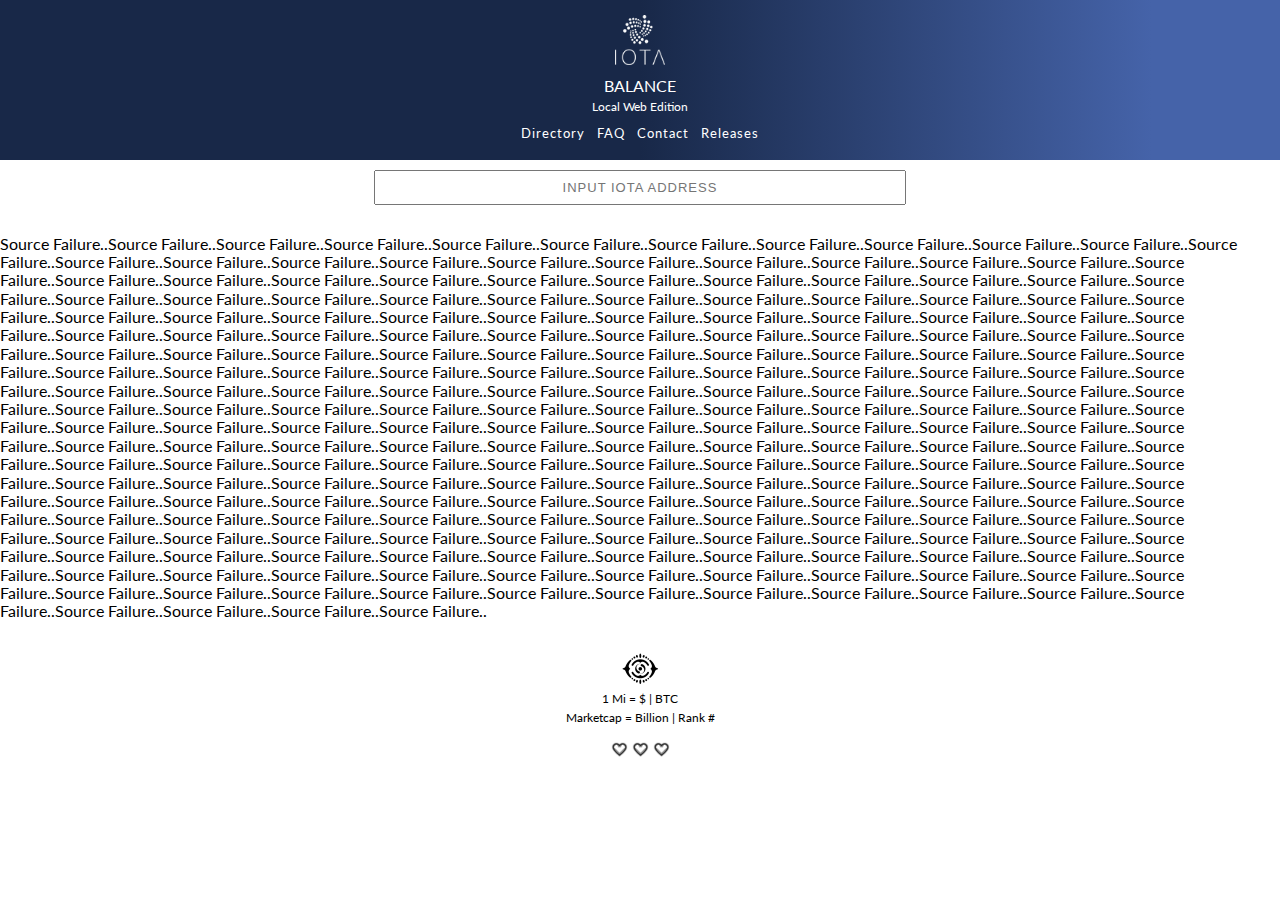
<file: Balance_Files/index.html>
<!--
=====================================================================================
=                       IOTABalance v1.0.0-beta Release                             =
=                             Local Web Edition                                     =
=                           Date: November 13 2018                                  =
=                          Mockup Designer: Navin.R                                 =
=                             Author: Michael                                       =
=                                  |iotaos|                                         =
=====================================================================================
-->
<!DOCTYPE html>
<html>
<head>
     <meta name="viewport" content="width=device-width, initial-scale=1" /> 
     <meta http-equiv="content-type" content="text/html; charset=utf-8" />
	 <title> IOTA Balance</title>
	 <link href="https://fonts.googleapis.com/css?family=Lato" rel="stylesheet">
	 <script src="js/jquery-3.2.1.min.js"></script>
	 <link rel="stylesheet" type="text/css" href="css/normalize.css">
	 <link rel="stylesheet" type="text/css" href="css/newlightstyles.css">
	 <link rel="stylesheet" type="text/css" href="css/newlight.css" id="css_theme">
 	 <script src="js/jquery-ui.js"></script>
 	 <script src="js/iotalibs/kerl.js"></script>
 	 <script src="js/iotalibs/inputValidator.js"></script>
 	 <script src="js/iotalibs/converter.js"></script>
 	 <script src="js/iotalibs/words.js"></script>
 	 <script src="js/iotalibs/bower_components/crypto-js/crypto-js.js"></script>
	 <link rel="apple-touch-icon" sizes="180x180" href="fav/apple-touch-icon.png">
	 <link rel="icon" type="image/png" sizes="32x32" href="fav/favicon-32x32.png">
	 <link rel="icon" type="image/png" sizes="16x16" href="fav/favicon-16x16.png">
	 <link rel="manifest" href="fav/manifest.json">
	 <link rel="mask-icon" href="fav/safari-pinned-tab.svg" color="#5bbad5">
	 <meta name="theme-color" content="#ffffff">
</head>
<body>
<div id="container">
   	<div id="header">
   		<div id="headbox">
   			<img id="iotalogo" src="img/logo.png" alt="IOTA Logo">
   			<div style="font-style: italic; color:grey; font-size:16px; font-weight:700;"></div>
   			<div class="title_style">BALANCE</div>
   			<div class="edition_text">Local Web Edition</div>
				<div id="topbuttons">
			  		<button id="directoryLink" class="menu_buttons"">Directory</button>
			   		<button id="faqLink" class="menu_buttons">FAQ</button>
			   	    <button id="hoverContact" class="menu_buttons">Contact</button>
			   	    <button id="releasesOpen" class="menu_buttons">Releases</button>
			    </div>
			<div id="FAQview" style="display:none; margin:0 auto; width:500px; height:170px; ">
 			   	<li class="lis" style="margin-top:10px;">What is IOTA?</li>
 			   	<li class="lis" style=" font-size:14px;">IOTA is an open-source, permission-less distributed ledger. It uses a directed acyclic graph (DAG) as its protocol called the Tangle. This is programmed in trinary rather than binary. IOTA is designed to be the backbone of the IoT.</li>
  			   	<li><a class="toplinks" style="font-size:14px;" class="menu_links" target="_blank" href="https://en.wikipedia.org/wiki/IOTA_(Distributed_Ledger_Technology)	">IOTA @ Wikipedia</a></li>		
	    		<li class="lis" style="margin-top:10px; ">What is IOTA Balance?</li>
 			   	<li class="lis" style="font-size:14px;">This site is a simplistic tool which can be used to lookup balances of addresses on the tangle. It supports multiple appending queries. It can be used as an address monitor for multiple addresses, showing total balances, and supporting links to full address details.</li>
			</div>
			<div id="contactView" style="display:none; margin:0 auto; width:500px; height:12px; margin-bottom:4px; ">
			   	<li class="menu_links_old" style="margin-top:6px;font-size:13px;">admin at iotaos.com</li>
			</div>
			<div id="releasesView" style="display:none; margin:0 auto; width:500px; height:24px;">
			    <li>Beta Release | November 13 2018</li>
			   	<li><a class="toplinks" style="font-size:14px; color:white" class="menu_links" target="_blank" href="https://github.com/iotaos/iotabalance">iotaos @ Github</a></li>	
			</div>
		</div>
   	</div>
   	<div id="body">
   		<div id="the_menu">
   			<div id="input_div">	
				<input style="margin-top:10px;" id="inputField" type="text" placeholder="Input IOTA address">
			</div>
			<div id="functionbuttons" style="display:none;">

				<button id="saveSession" style="display:none;" class="session_buttons">Save </button>
				<button id="saveSessionDone" style="display:none;" >Saved</button> <span id="saveSessionDoneBar" style="display:none;">|</span>
				<button id="restoreSession" style="display:none;" class="session_buttons">Restore </button> <span id="restoreBar" style="display:none;">|</span>
				<button id="restorationDone" style="display:none;" >Restored</button> <span id="restoredBar" style="display:none;">|</span>
				<button id="overwriteSession" style="display:none;" class="session_buttons">Overwrite </button>
				<button id="overwrittenDone" style="display:none;" class="session_buttons">Overwritten</button>
				<button id="themeButton" style="display: none;" class="session_buttons">Night Mode </button>
				<button id="qSession" style="display:none;" class="session_buttons">Help</button>
				<button id="nodeSelector" style="" class="session_buttons">Settings</button>
				<button id="randomSelect" style="" class="session_buttons">Random Node</button>
				<button id="checkers" class="">
					<span id="checkSum">SUM</span><span> | </span><span id="charCounting">Validity</span>
				</button> 
				<div id="countResultDiv" style="display:none; ">
					<button id="totalsChecker">
						<span>Σ: </span><span id="countResult">0</span><span> Mi | </span><span id="countResultD">0</span><span> $</span>
					</button>
				</div>
			</div>		
		</div>
		<div id="dataOut" style="margin-bottom:1px;font-size:16px;">
			<div id="sessionMessageNew"></div>
			<div id="openingMessage"  class="overflowaddy"></div>
			<div id="browserNotice"></div>
			<div id="theBalanceM"></div>
			<div id="theBalanceI"></div>
		</div>
		<div id="historyOut"></div>
		<div id="overwriteDialog" title="Overwrite with nothing?" style="display:none;">
			<p style="text-align: center; margin-top:25px; color:black; font-style:italic;">Overwrite this browser's saved addresses with nothing?</p>
		</div>
		<div id="faqDialog" title="FAQ" style="display:none;">
			<div id="contenthelpfaq">
				<div id="wrapper">
					<div id="lefthelp">	
						<p style="text-align: center; margin-top:25px; color:black; ">
							<strong>What is IOTA Balance?</strong><br><br>
							It is a simplistic tool which can be used to lookup balances of addresses on the tangle. It supports multiple appending queries. It can be used as an address monitor for multiple addresses, saving and restoring, showing total balances, and supporting detail links.		
						</p>
					</div>
				</div>
			</div>
		</div>
		<div id="nodeSelectDialog" title="Settings" style="display:none;">
			<div id="contentSelectDialog">
				<div id="wrapper">
					<div id="lefthelp">	
						<p style="text-align: center; margin-top:25px; color:black; ">
							<span>By Default, queries are done randomly each time to one of the IRI instances in this list. You may override the default behaviour by setting a custom IRI instance.</span>
							<select id="nodeSelectForm" style="margin-top:12px; margin-bottom:12px;">

							</select>
							<input id="customNode" type="text" placeholder="Overide with Custom IRI">
							<button id="saveNodeSettings" class="session_buttons">Save Custom Setting</button><br>
							<button id="deleteSettings" class="session_buttons">Delete Settings</button>
							<span style="display: inline-block;">
								<b>Note</b>: The Web Edition requires using an <span style="color:#182848">HTTPS</span> instance. 
								The Local Web Edition, and Desktop Edition can use <span style="color:#182848">HTTP</span> instances also.
							</span>
							<span style="display: inline-block;">
								<b>Exporting</b>: <a id="exportTextFile" class="export_button" >Export</a> to fetch your local browser saved addresses to a text file. 
							</span>
						</p>
					</div>
				</div>
			</div>
		</div>
		<div id="helpDialog" title="Help" style="display:none;">
			<div id="contenthelp">
				<div id="wrapper">
					<div id="lefthelp">
						<p style="text-align: center; margin-top:25px; color:black; ">
							<span style="margin-bottom:30px;">
								1. Use the Save button, to save your session of address lookups to your own browser using LocalStorage.<br><br>
							</span>
							<span>2. When you come back later to the page after exiting, you can restore your own session.<br><br></span>
							<span>
								3. When you restore, you can always Overwrite with new searches added, or different altogether. If you Overwrite with nothing loaded, it will delete your saved data from your browser.<br><br>
							</span>
							<span>4. SUM is a checksum of the address when you input a new one.</span>
						</p>
					</div>
				</div>
			</div>
		</div>
		<div id="directoryDialog" title="Directory" style="display:none;">
			<div id="wrapper">
				<div id="content">
					<ul>
			  			<span style="font-size:14px; color:black; font-weight:600;">Global</span>
	 			    	<li><a class="menu_links" target="_blank" href="http://iotachina.com">首页</a></li>
	    			   	<li><a class="menu_links" target="_blank" href="http://blog.naver.com/iotakorea">한국</a></li>
	    			   	<li><a class="menu_links" target="_blank" href="http://lhj.hatenablog.jp/entry/iota">日本</a></li> 
	  			    	<li><a class="menu_links" target="_blank" href="http://iotaitalia.com">Italia</a></li>
	  			    	<li><a class="menu_links" target="_blank" href="http://www.iotabrasil.com/">Italia</a></li>
	    			</ul>	
					<ul>
			  			<span style="font-size:14px; color:black; font-weight:600;">News</span>
					   	<li><a class="menu_links" target="_blank" href="http://www.tangleblog.com/">Tangle Blog</a></li>
				    	<li><a class="menu_links" target="_blank" href="http://iota.news">IOTA News</a></li>
	    			   	<li><a class="menu_links" target="_blank" href="https://twitter.com/iotatoken">Twitter</a></li>
	    			</ul>	 
	  				<ul>
			  			<span style="font-size:14px; color:black; font-weight:600;">Social</span>
					   	<li><a class="menu_links" target="_blank" href="http://www.tangleblog.com/">Slack Invite</a></li>
				    	<li><a class="menu_links" target="_blank" href="http://iota.news">Twitter</a></li>
	    			   	<li><a class="menu_links" target="_blank" href="https://www.reddit.com/r/Iota/">Sub-Reddit</a></li>
	      			   	<li><a class="menu_links" target="_blank" href="https://forum.iota.org/">Forum</a></li>
	    			</ul>	 	
	      			<ul>
			  			<span style="font-size:14px; color:black; font-weight:600;">Whitepapers</span>
						<li><a class="menu_links" target="_blank" href="http://iotatoken.com/IOTA_Whitepaper.pdf">Whitepaper</a></li>
				    	<li><a class="menu_links" target="_blank" href="http://www.iotachina.com/wp-content/uploads/2016/11/2016112902003453.pdf">中国</a></li>
	    			</ul>	 								    	
			    </div>
			    <div id="sidebar">
					<ul>
			  			<span style="font-size:14px; color:black; font-weight:600;">Info</span>
	 			    	<li><a class="menu_links" target="_blank" href="https://iota.org">iota.org</a></li>
				    	<li><a class="menu_links" target="_blank" href="http://iotasupport.com">iotasupport.com</a></li>
			 			<li><a class="menu_links" target="_blank" href="http://learn.iota.org/">Learn IOTA</a></li>
				    	<li><a class="menu_links" target="_blank" href="https://matthewwinstonjohnson.gitbooks.io/iota-guide-and-faq/content/">Community Mobile</a></li>
	 			    	<li><a class="menu_links" target="_blank" href="https://blog.iota.org/iota-ecosystem-fund-2-million-f6ade6a4d8ba">Ecosystem Fund</a></li>
	 				    <li><a class="menu_links" target="_blank" href="https://laurencetennant.com/iota-tools/">IOTA Dev Tools</a></li>
	 				    <li><a class="menu_links" target="_blank" href="https://iotabalance.com/guide.html">Linux IRI Guide</a></li>
				    </ul>	
			  		<ul>
			  			<span style="font-size:14px; color:black; font-weight:600;">Explorers</span>
				    	<li><a class="menu_links" target="_blank" href="https://iota.codebuffet.co">RT Tangle</a></li>
				    	<li><a class="menu_links" target="_blank" href="https://iotasear.ch/">iotasear.ch</a></li>
				    	<li><a class="menu_links" target="_blank" href="http://iota.tips">iota.tips</a></li>
				    	<li><a class="menu_links" target="_blank" href="http://tangler.org">tangler.org</a></li>
				    	<li><a class="menu_links" target="_blank" href="http://iota.cool">iota.cool</a></li>
				    	<li><a class="menu_links" target="_blank" href="https://tangle.blox.pm/">Visualization</a></li>
				    </ul>
				    <ul>
			  			<span style="font-size:14px; color:black; font-weight:600;">Wallet</span>
				    	<li><a class="menu_links" target="_blank" href="https://github.com/iotaledger/wallet">Official</a></li>
				    	<li><a class="menu_links" target="_blank" href="http://iotawallet.info//">Community Mobile</a></li>
				    </ul>
			    </div>
			 	<div id="cleared"></div>
			</div>
		</div>
		<div id="footer">
		   	<img src="img/iotaos.png" alt="iotaOS Logo"><br>
			<span class="pricing_span">
			    1 Mi = $ <span id="priceMi"></span>  | <span id="priceBtc"></span> BTC <br> Marketcap = <span id="imCap"></span> Billion | Rank #<span id= "iRank"></span>
			</span>
			<div style="width:100%; margin:0 auto; padding-top:12px;"> 
		   	 	<button id="supportButton" class="footer_button">
		   	 		<span style="color:white"> <img src="img/heart.png"> <img src="img/heart.png"></span> <img src="img/heart.png">
		   	 	</button>
		    </div>
				<div id="supportView" style="text-align:center; display:none; margin-bottom:20px;  height:20px;">
			    	<li class="menu_links_old lis" style="margin-top:2px; font-size:14px;">
			    		Donate to Support the iotaOS Team<br>
				    	<div class="overflowaddy ellipsis" style="font-size:10.5px; font-weight:400; padding-left:5px; padding-right:5px;">
				    		SDIRRVXMRYPLLJGPJOLSIGXUULYAH9LTU9FMDDEEMLCWBOXXTTXHC9YEPMXWPGFGKEDSSYFVSMNTKQAMWQEQVLCXGW
				    	</div>
			    	</li>
			    </div>
	   	</div>
   	</div>
</div>
<script src="js/iotaBalance.js"></script>
</body>
</html>
</file>
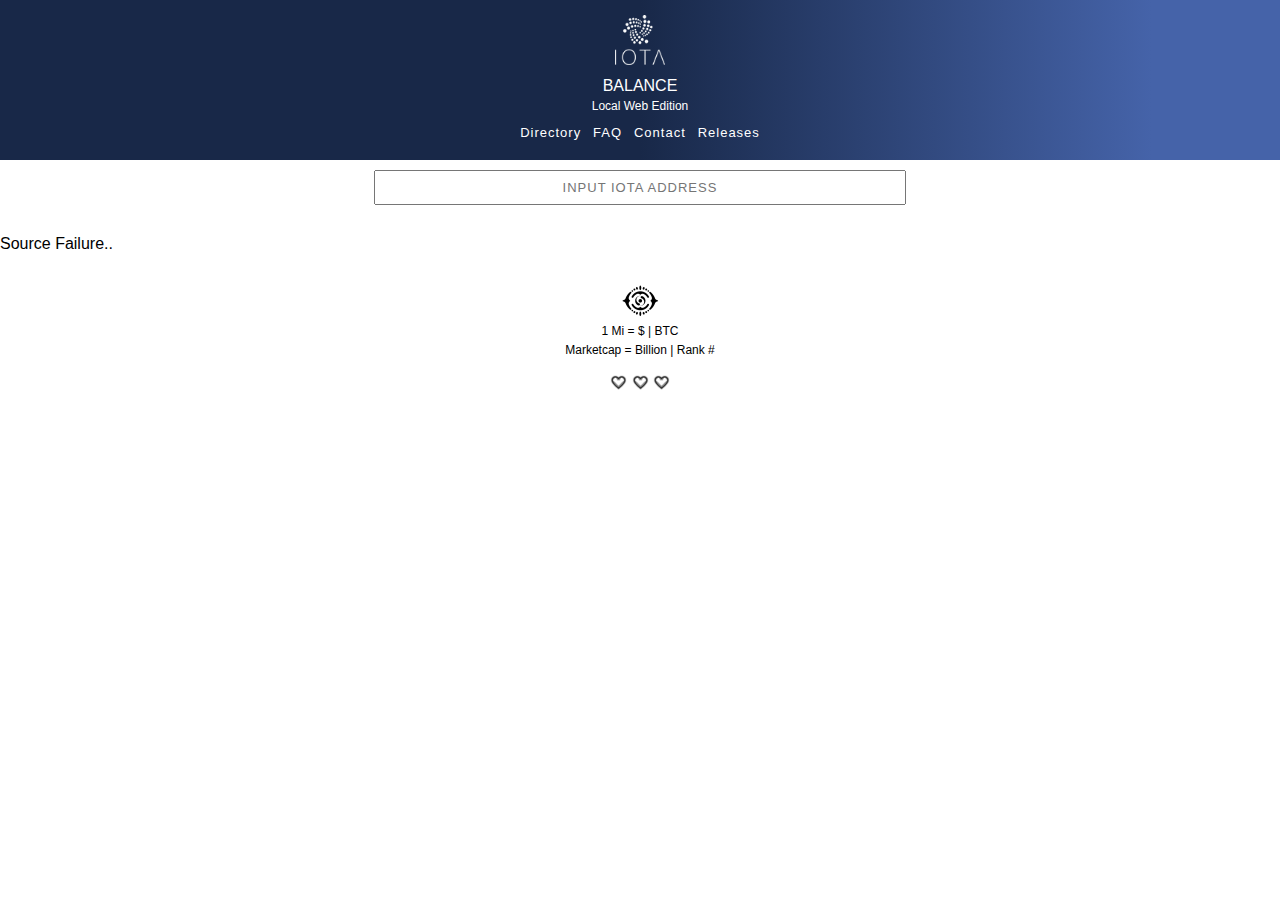
<file: IOTABalance.html>
<!--
IOTABalance v1 Beta Release 
Date: August 20th 2017
Author: Michael.S
|iotaos|
-->
<!DOCTYPE html>
<html>
<head>
	<meta http-equiv="refresh" content="0; url=Balance_Files/index.html" />
	<title>Local Balance Launcher</title>
</head>
<body>

</body>
</html>
</file>
<file: Balance_Files/css/newlightstyles.css>
/*
=====================================================================================
=                       IOTABalance v1.0.0-beta Release                             =
=                             Local Web Edition                                     =
=                           Date: November 13 2018                                  =
=                          Mockup Designer: Navin.R                                 =
=                             Author: Michael                                       =
=                                  |iotaos|                                         =
=====================================================================================
*/
input{
   text-align:center;
}

h1 {
	color:white;
	text-align: center;
	background-color: black;
	margin: 0;
	padding:15px;
	font-weight: normal;
}

#container {
   min-height:100%;
   position:relative;
}
#header {
}
#body {
   padding-bottom:60px;   /* Height of the footer */
   font-family: 'Lato', sans-serif;
}
button {
	font-family: 'Lato', sans-serif;
	font-size:14px;
	border: none;
	background: none;
	height: 100%;
	letter-spacing:1px;
	transition: all 0.5s;
	outline: 0;
	padding:10px;
}
button:hover {
	background: #4563A9;
	color:white;
}
#history_out {
	height:100%;
	padding-bottom:150px;
}

#footer {
   margin-top:30px;
   text-align: center;
   position:relative;
   bottom:0;
   width:100%;
   height:20px;   /* Height of the footer */
}




#the_details_link {
	display: inline-block;
	width:100%;
	height:20px;
	letter-spacing:1px;
	font-size:14px;
	color: purple;
	text-align: center;
}
#at_milestone {
	display: inline-block;
	width:100%;
	height:25px;
	letter-spacing:1px;
	font-size:12px;
	color: grey;
	text-align: center;
	font-style: italic;
}
#inputDiv {
	margin-top:10px;
	margin-bottom:10px;
}
#inputField {
	display: inline-block;
	width:40%;
	height:100%;
	text-transform: uppercase;
	font-size:13px;
	letter-spacing:1px;
	font-weight: 500;
	color: black;
	padding:8px;
}
#guide_title {
	margin-top:20px;
	display: inline-block;
	width:40%;
	height:50%;
	letter-spacing:1px;
	font-weight: 700;
	font-size:22px;
	color: black;
}
.square {
	width: 30%;
	background:purple;
	padding-bottom:30%;
	float:left;
	margin:1.66%;
	border-radius:100%;
}
.data_out {
	text-align: center;
	padding-bottom:10px;
}

#functionbuttons {
	margin-top:5px;
	padding-bottom:10px;
	margin-bottom:10px;
}

#iotalogo {
	width:50px;
	height:50px;
}

.menu_links {
	color:black;
	font-size:14px;
}
.menu_links_old {
	font-family: 'Lato', sans-serif;
	color:white;
	font-size:14px;
}
li {
	text-decoration:none; 
	list-style: none;
}


#guide {
	padding-left:33.3%;
	text-align: left;
	color:white;
	padding-bottom:50px;
}
.step {
	padding-bottom:10px;
	padding-top:10px;
}
.detail {
	padding:0;
}

.shifty {
	position:relative;
	text-align:left;
	left:-33.3%;
}
#checkers {
	font-family: 'Lato', sans-serif;
	color:black;
	margin-top:1px;
	font-size:11px;
	display:inline-block;
	padding:10px;
}
#checkers:hover {
	color: black;
	background: white;
}
#charcounting {

}
#charcounting:hover {

}

.guide_lis {
	font-size:13px;
	font-style: italic;
	color:grey;
}

.orange {
	color:orange;
}

.purple {
	color:purple;
}
a {
	color: #6e89c9;
}


.ui-draggable, .ui-droppable {
	background-position: top;
}
.ui-dialog .ui-dialog-titlebar {
	text-align: center;
	padding-top: 15px;
	padding-bottom:10px;
}
.ui-draggable .ui-dialog-titlebar {
	cursor: move;
}

.ui-widget-content {
	background:white;
	opacity:0.92;
}

.ui-button {
	color:black;
	border:1px solid black;
	margin-top:3px;
}
p {
	font-family: 'Lato', sans-serif;
}
.ui-widget-header{
	color:black;
	font-weight:bold;
}
.ui-button-icon-only .ui-icon {
	position: absolute;
	top: 50%;
	left: 50%;
}

.ui-button.ui-icon-notext .ui-icon {
	padding: 0;
	width: 2.1em;
	height: 2.1em;
	text-indent: -9999px;
	white-space: nowrap;

}
.ui-icon {
	display: inline-block;
	vertical-align: middle;
	
	position: relative;
	text-indent: -99999px;
	overflow: hidden;
	background-repeat: no-repeat;
}
.ui-dialog {

	position: absolute;
	top: 0;
	left: 0;
	padding: .2em;
	outline: 0;
	border:1px solid white;
	width:600px;
}

.ui-dialog .ui-dialog-titlebar-close {
	position: absolute;
	right: .3em;
	top: 50%;
	width: 20px;
	margin: -10px 0 0 0;
	padding: 1px;
	height: 20px;
}

html .ui-button.ui-state-disabled:hover,
html .ui-button.ui-state-disabled:active {
	border: 1px solid #c5c5c5;
	background: #f6f6f6;
	font-weight: normal;
	color: #454545;
}

.ui-button-icon-only {
	width: 2em;
	box-sizing: border-box;
	text-indent: -9999px;
	white-space: nowrap;
}

.ui-dialog .ui-dialog-title {
	float: left;
	margin: .1em 0;
	white-space: nowrap;
	width: 90%;
	height:30px;
	overflow: hidden;
	text-overflow: ellipsis;
	padding-left:11px;
}
.ui-dialog .ui-dialog-titlebar-close {
	position: absolute;
	right: .3em;
	top: 30px;
	width: 15px;
	margin: -10px 0 0 0;
	padding: 1px;
	height: 15px;
}

.ui-button{
	float:right;
}


#wrapper {
  margin-left: 160px;

}
#content {
  float: right;
  width: 100%;

}
#sidebarfaq {
  float: left;
  width: 160px;
  margin-left: -160px;
  background-color: #6e89c9;
  height:412px;
}
#sidebar {
  float: left;
  width: 160px;
  margin-left: -160px;
}
#cleared {
}

#help_dialog {
	background-color: #6e89c9;
}


#lefthelp {
	margin-left:-160px;
}


.overflowaddy {
    text-overflow: ellipsis;
    white-space: nowrap;
    overflow: hidden;
}

#getvideodialog:hover {
	background: #6e89c9;
}

#releasesView {
   font-family: 'Lato', sans-serif;
   font-size:12px;
}
</file>
<file: Balance_Files/css/newlight.css>
/*
=====================================================================================
=                       IOTABalance v1.0.0-beta Release                             =
=                             Local Web Edition                                     =
=                           Date: August 20th 2017                                  =
=                          Mockup Designer: Navin.R                                 =
=                             Author: Michael.S                                     =
=                                  |iotaos|                                         =
=====================================================================================
*/
body {
   margin:0;
   padding:0;
   height:100%;
   background-color: white;
}
#headbox {
	color:white;
	text-align: center;
	background: #182848; /* For browsers that do not support gradients */
	background: -webkit-linear-gradient(left, #182848 50%, #4563A9 90%); /* For Safari 5.1 to 6.0 */
	background: -o-linear-gradient(right, #182848 50%, #4563A9 90%); /* For Opera 11.1 to 12.0 */
	background: -moz-linear-gradient(right, #182848 50%, #4563A9 90%); /* For Firefox 3.6 to 15 */
	background: linear-gradient(to right, #182848 50%, #4563A9 90%); /* Standard syntax */
	margin: 0;
	padding:15px;
	font-weight: normal;
}
.footer_button {
	font-family: 'Lato', sans-serif;
	font-size:13px;
	padding-right:5px; 
	padding-left:5px; 
	border-radius:8px;
	color:black;
	padding:4px;
}
.footer_button:hover {
	background: #6e89c9;
	color:white;
	border-radius:8px;
	padding:4px;
}
.session_buttons {
	font-family: 'Lato', sans-serif;
	font-size:13px;
	padding-right:5px; 
	padding-left:5px; 
	border-radius:8px;
	color:black;
	padding:4px;
}

#restoration_done {
	border-radius:10px;
	background: #6e89c9;
	color:white;
	font-family: 'Lato', sans-serif;
	font-size:13px;
	padding-right:5px; 
	padding-left:5px; 
	border-radius:8px;
	padding:4px;	
}
#overwritten_done {
	border-radius:10px;
	background: #6e89c9;
	color:white;
	font-family: 'Lato', sans-serif;
	font-size:13px;
	padding-right:5px; 
	padding-left:5px; 
	border-radius:8px;
	padding:4px;
	
}
#saveSession_done {
	border-radius:10px;
	background: #6e89c9;
	color:white;
	font-family: 'Lato', sans-serif;
	font-size:13px;
	padding-right:5px; 
	padding-left:5px; 
	border-radius:8px;
	padding:4px;
	
}
#qSession {
	padding-left:8px;
	padding-right:8px;
}
.session_buttons:hover {
	background: #6e89c9;
	color:white;
	border-radius:8px;
	padding:4px;
}
.export_button {
	font-family: 'Lato', sans-serif;
	font-size:15px;
	padding-right:5px; 
	padding-left:5px; 
	border-radius:8px;
	color:black;
	padding:4px;
}
.export_button:hover {
	background: #6e89c9;
	color:white;
	border-radius:8px;
	padding:4px;
}
#opening_message {
	margin-top:6px;
	font-family: 'Lato', sans-serif;
	padding-top:4px;
	display: inline-block;
	width:100%;
	letter-spacing:1px;
	font-size:16px;
	color:black;
	text-align: center;
}
#browser_notice {
	font-family: 'Lato', sans-serif;
	padding-top:4px;
	display: inline-block;
	width:100%;
	letter-spacing:1px;
	font-size:14px;
	color:black;
	text-align: center;	
}
#session_message_new {
	padding-top:24px;
	display: inline-block;
	width:100%;
	letter-spacing:1px;
	font-size:16px;
	color:black;
	text-align: center;
	padding-bottom:4px;
}

#the_balanceM {
	margin-top:6px;
	font-family: 'Lato', sans-serif;
	display: inline-block;
	width:100%;
	height:20px;
	letter-spacing:1px;
	font-size:17px;
	color: black;
	text-align: center;
}
#the_balanceI {
	margin-top:6px;
	font-family: 'Lato', sans-serif;
	display: inline-block;
	width:100%;
	letter-spacing:1px;
	font-size:12px;
	color: black;
	text-align: center;
}
.title_style {
	padding-top:8px;
	padding-bottom:4px;
	font-family: 'Lato', sans-serif;
	color:white;
	font-size:16px;
	font-weight:400;
}
#topbuttons {
	font-family: 'Lato', sans-serif;
	padding-top:8px;
	margin: 0;
	text-align: center;
	font-size:14px;
}
#the_menu {
	background: white;
	height:75px;
	width:100%;	
	text-align: center;
}
#count_result_div {
	font-family: 'Lato', sans-serif;
	padding-top:10px;
	display: inline-block;
	width:100%;
	letter-spacing:1px;
	font-size:13px;
	color:black;
	text-align: center;
}

#totalschecker {
	font-family: 'Lato', sans-serif;
	border-radius:9px;
	color:black;
	margin-top:1px;
	font-size:11px;
	height:18px;
	display:inline-block;
	border: 1px solid #6e89c9;
}
#totalschecker:hover {
	color: black;
	background: white;
}
#count_result_d {

}
#count_result_d:hover {

}

.edition_text {
	font-family: 'Lato', sans-serif;
	font-size:12px;
}
.lis {
	color:black;
}
.toplinks {
	color:black;
}
.pricing_span {
	 font-size:12px;
	 color:black;
	 padding-bottom:8px;
}
.menu_buttons {
	font-family: 'Lato', sans-serif;
	font-size:13px;
	padding-right:5px; 
	padding-left:5px; 
	border-radius:8px;
	color:white;
	padding:4px;
}
.menu_buttons:hover {
	background: #4563A9;
	border-radius:8px;
	color:white;
	padding:4px;
}
#overwrite_dialog {
}
#contenthelp {
  float: right;
  width: 100%;
  height:344px;

}
#contenthelpfaq {
  float: right;
  width: 100%;
  height:214px;

}
#contentselectdialog {
  float: right;
  width: 100%;
  height:390px;	
}
#getvideodialog:hover {

}

#support_me {
	color:black;
}

select {
  border: 1px solid #111;
  background: transparent;
  width:90%;
  font-size: 14px;
  border: 1px solid #ccc;
  height: 30px;

}
</file>
